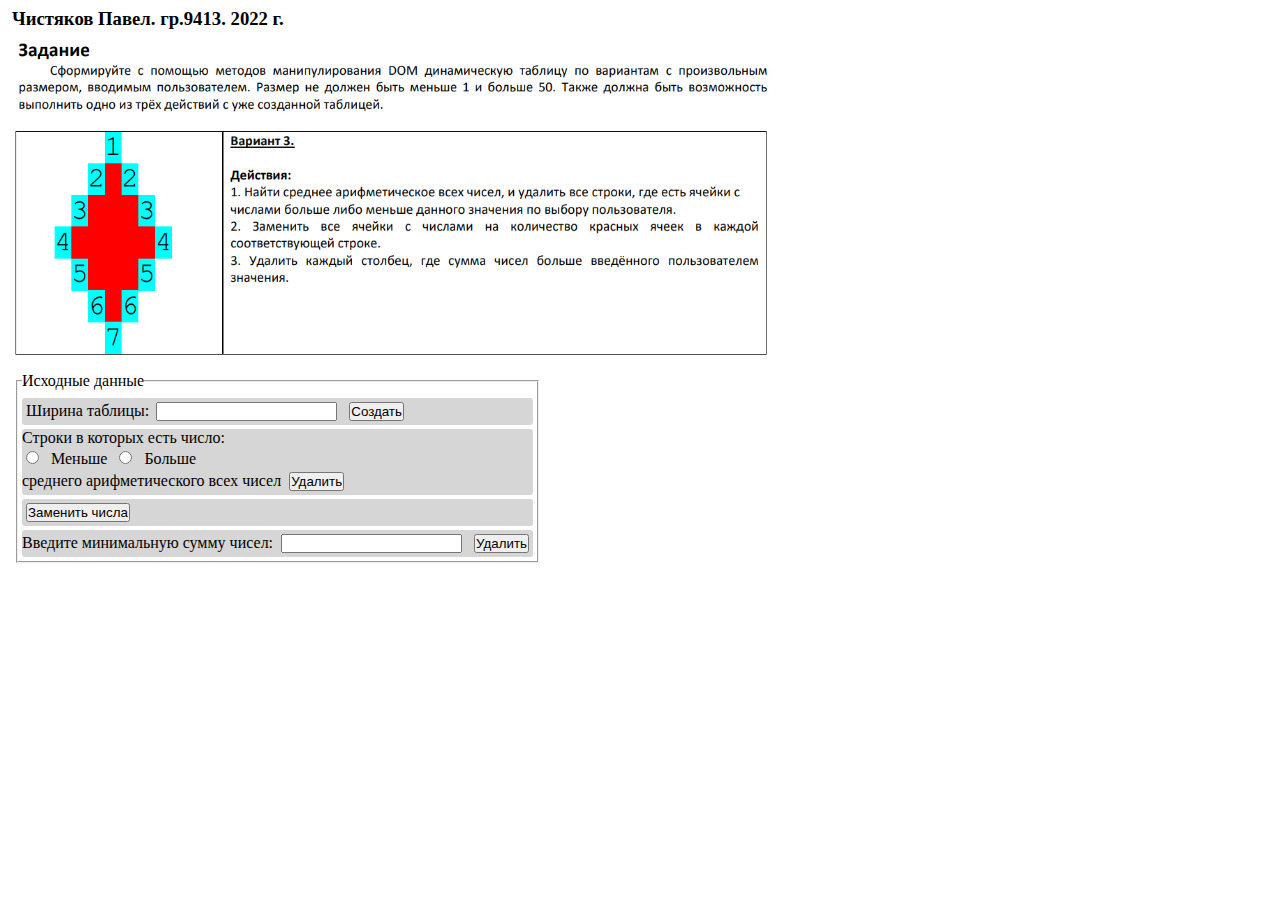
<file: lab4/index.html>
<!DOCTYPE html>

<head>
    <title>lab4</title>
    <script src="./main.js"></script>
    <style>
        * {
            margin: 4px;
            padding: 0;
            box-sizing: border-box;
        }

        .form-floating {
            float: left;
            margin-right: 3px;
        }

        #mainTableBody {
            border-collapse: collapse;
            text-align: center;
            font-size: 30px;
        }
    </style>
    <link rel="icon" href="./ok.bmp">
</head>

<body>
    <h3>Чистяков Павел. гр.9413. 2022 г.</h3>
    <img src="./task.png" style="min-width: 550px;" width="60%">
    <img src="./variant.png" style="min-width: 550px;" width="60%">
    <form id="mainForm">
        <fieldset style="display:inline;">
            <legend>Исходные данные</legend>
            <div style="background-color: rgb(214, 214, 214); border-radius: 3px;">
                <div class="form-floating">Ширина таблицы:</div>
                <input id="tableWidth" type="number">
                <input id="tableBodyId" type="hidden" value="mainTableBody">
                <input type="button" value="Создать" onclick="generateTable(document.getElementById('mainForm'))">
            </div>
            <div style="background-color: rgb(214, 214, 214); border-radius: 3px;">
                Строки в которых есть число:
                <br>
                <input type="radio" name="contact">
                <label for="contactChoice1">Меньше</label>
                <input type="radio" name="contact">
                <label for="contactChoice2">Больше</label>
                <br>
                среднего арифметического всех чисел
                <input type="button" value="Удалить" 
                onclick="mediumDelete(document.getElementById('mainTableBody'), document.getElementsByName('contact'))">
            </div>
            <div style="background-color: rgb(214, 214, 214); border-radius: 3px;">
                <input type="button" value="Заменить числа" 
                onclick="replaceNumbers(document.getElementById('mainTableBody'))">
            </div>
            <div style="background-color: rgb(214, 214, 214); border-radius: 3px;">
                Введите минимальную сумму чисел:
                <input type="number" id="minv">
                <input type="button" value="Удалить" 
                onclick="deleteCol(document.getElementById('mainTableBody'), minv.value)">
            </div>
        </fieldset>
    </form>
</body>

<html>
</file>
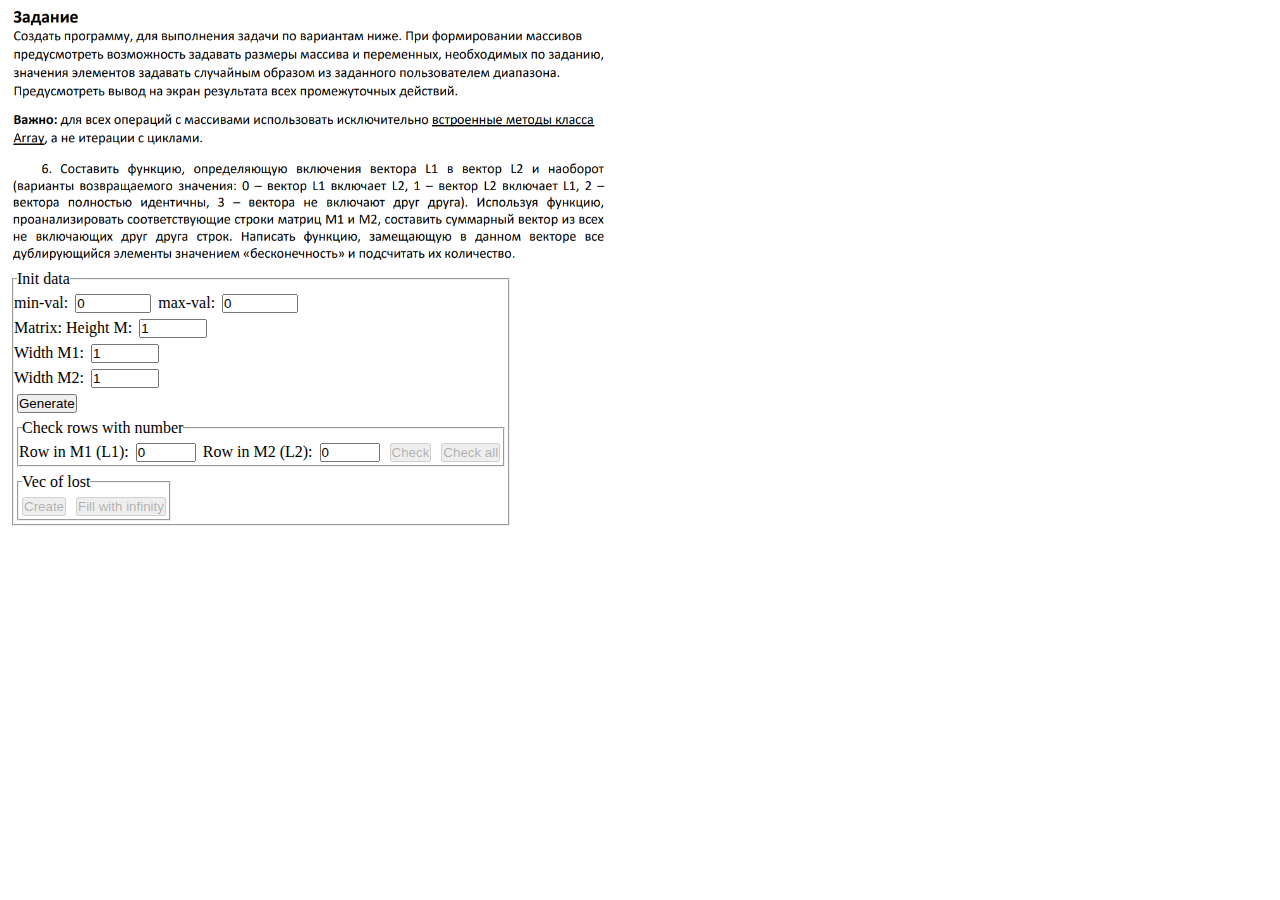
<file: lab5/index.html>
<!DOCTYPE html>
<html lang="en">

<head>
    <title>lab5</title>
    <script src="./main.js"></script>
    <style>
        * {
            padding: 0;
            margin: 3px;
            box-sizing: border-box;
        }

        img {
            max-width: 600px;
            min-width: 300px;
            display: block;
        }

        table {
            border-collapse: collapse;
        }

        TD,
        TH {
            border: 1px solid black;
            text-align: center;
            padding: 5px;
        }
    </style>
    <link rel="icon" href="./ok.bmp">
</head>

<body id="body" onload="onLoad()">
    <img width="50%" src="./common.png">
    <img width="50%" src="./task.png">
    <form id="main-form">
        <fieldset style="display:inline;">
            <legend>Init data</legend>
            min-val:
            <input type="number" id="min" value="0" min="-1000" max="1000" step="1">
            max-val:
            <input type="number" id="max" value="0" min="-1000" max="1000" step="1">
            <br />
            Matrix: Height M:
            <input type="number" id="heightM" value="1" min="1" max="1000" step="1">
            <br />
            Width M1:
            <input type="number" id="widthM1" value="1" min="1" max="1000" step="1">
            <br />
            Width M2:
            <input type="number" id="widthM2" value="1" min="1" max="1000" step="1">
            <br />
            <input type="button" value="Generate" onclick="generateAndShow(document.getElementById('main-form'))"
                style="display: block;">
            <fieldset style="display:inline;">
                <legend>Check rows with number</legend>
                Row in M1 (L1):
                <input type="number" id="rowNumberInM1" value="0" min="0" max="999" step="1">
                Row in M2 (L2):
                <input type="number" id="rowNumberInM2" value="0" min="0" max="999" step="1">
                <input id="checkButton" disabled type="button" value="Check" onclick="checkVectorsWithNumber(document.getElementById('main-form'))">
                <input id="checkAllButton" disabled type="button" value="Check all" onclick="checkAllRows()">
            </fieldset>
            <br/>
            <fieldset style="display:inline;">
                <legend>Vec of lost</legend>
                <input id="createLostVecButton" disabled type="button" value="Create" onclick="createVecOfLost()">
                <input id="fillInfButton" disabled type="button" value="Fill with infinity" onclick="fillInf()">
            </fieldset>
        </fieldset>
    </form>
    <div id="tables" style="display: flex;">

    </div>
</body>

</html>
</file>
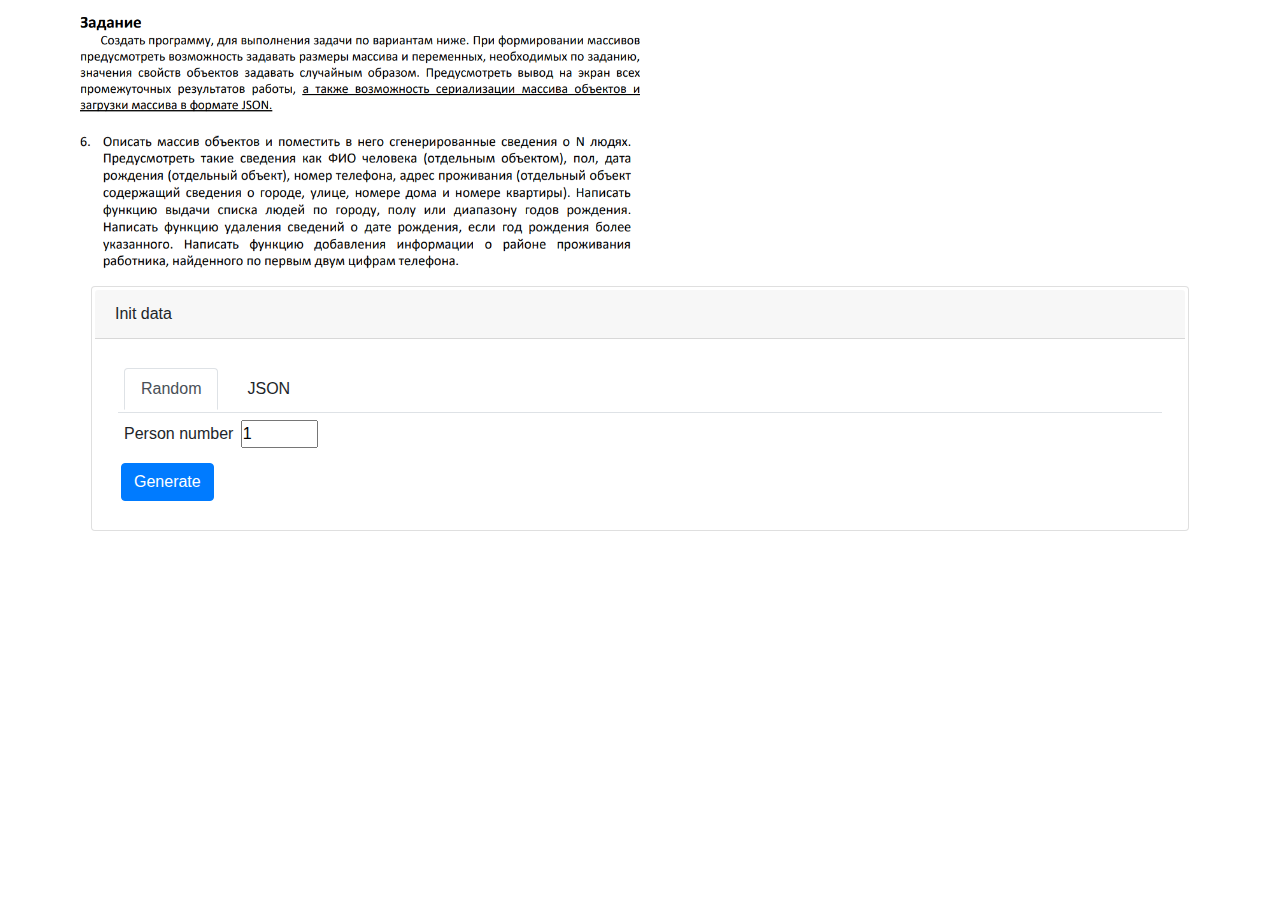
<file: lab6/index.html>
<!DOCTYPE html>
<html lang="en">

<head>
    <title>lab6</title>
    <script src="./main.js"></script>
    <link rel="stylesheet" href="https://cdn.jsdelivr.net/npm/bootstrap@4.0.0/dist/css/bootstrap.min.css"
        integrity="sha384-Gn5384xqQ1aoWXA+058RXPxPg6fy4IWvTNh0E263XmFcJlSAwiGgFAW/dAiS6JXm" crossorigin="anonymous">
    <style>
        * {
            padding: 0;
            margin: 3px;
            box-sizing: border-box;
        }

        img {
            max-width: 600px;
            min-width: 500px;
            display: block;
        }

        .hidden{
            display: none;
        }

        .no-hidden{
            display: block;
        }
    </style>
    <link rel="icon" href="./ok.bmp">
</head>

<body id="body" onload="onLoad()">
    <div class="container">
        <div class="row">
            <img width="50%" src="./common.png">
            <img width="50%" src="./task.png">
        </div>
        <div class="row">
            <div class="col-md">
                <div class="card">
                    <div class="card-header">
                        Init data
                    </div>
                    <div class="card-body">
                        <ul class="nav nav-tabs ">
                            <li class="nav-item">
                                <a class="nav-link active" onclick="navBarItemClick(this, 'main-form')">Random</a>
                            </li>
                            <li class="nav-item">
                                <a class="nav-link" onclick="navBarItemClick(this, 'json')">JSON</a>
                            </li>
                        </ul>
                        <form id="main-form" class="no-hidden" onsubmit="generate(document.getElementById('main-form')); return false;">
                            <div class="form-row">
                                <div class="col">
                                    <label>Person number</label>
                                    <input id="count" type="number" required min="1" max="1000" step="1" value="1">
                                </div>
                            </div>
                            <div class="form-row">
                                <div class="col">
                                    <input type="submit" class="btn btn-primary" value="Generate">
                                </div>
                            </div>
                        </form>
                        <div id="json" class="hidden">
                            <div class="row">
                                <div class="col-sm">
                                    <input type="button" class="btn btn-primary" value="Load from" onclick="loadFromJSON(document.getElementById('inpJson'))">
                                </div>
                                <div class="col-sm">
                                    <input id="inpJson" type="text">
                                </div>
                            </div>
                            <div class="row">
                                <div class="col-sm">
                                    <input type="button" class="btn btn-primary" value="Unload to clipboard" onclick="unloadToJSON()">
                                </div>
                            </div>
                        </div>
                    </div>
                </div>
            </div>
            <div class="col-md hidden">
                <div class="card">
                    <div class="card-header">
                        Filters
                    </div>
                    <div class="card-body">
                        <form id="filter-form"
                            onsubmit="applyFilters(document.getElementById('filter-form')); return false;">
                            <div class="form-row">
                                <div class="col-md-4">
                                    <input id="needCityFilter" type="checkbox" onclick="cityFilterCheckBoxClick()">
                                    <label>City</label>
                                </div>
                                <div class="col-sm-1">
                                    <input id="cityFilterValue">
                                </div>
                            </div>
                            <div class="form-row">
                                <div class="col-md-4">
                                    <input id="needGenderFilter" type="checkbox">
                                    <label>Gender</label>
                                </div>
                                <div class="col-sm-1">
                                    <select id="genderFilterValue">
                                        <option value="Мужчина">Man</option>
                                        <option value="Женщина">Woman</option>
                                    </select>
                                </div>
                            </div>

                            <div class="form-row">
                                <div class="col-md-5">
                                    <input id="needBirthFilter" type="checkbox" onclick="birthFilterCheckBoxClick()">
                                    <label>Birth day</label>
                                </div>

                            </div>
                            <div class="form-row">
                                <div class="col-sm-5">
                                    <label>From:</label>
                                    <input id="birthFilterLow" type="number" min="0" max="2022" step="1"
                                        onchange="inputChanged('min', document.getElementById('birthFilterLow').value, document.getElementById('birthFilterHigh'))">
                                </div>
                                <div class="col-sm-5">
                                    <label>To:</label>
                                    <input id="birthFilterHigh" type="number" min="0" max="2022" step="1"
                                        onchange="inputChanged('max', document.getElementById('birthFilterHigh').value, document.getElementById('birthFilterLow'))">
                                </div>
                            </div>
                            <div class="form-row">
                                <div class="col">
                                    <input type="submit" class="btn btn-primary" value="Apply">
                                    <input type="button" onclick="clearFilters()" class="btn btn-primary" value="Clear">
                                </div>
                            </div>

                        </form>
                    </div>
                </div>
            </div>
        </div>
        <div class="row hidden">
            <div class="col">
                <div class="card">
                    <div class="card-header">
                        Delete birth day info
                    </div>
                    <div class="card-body">
                        <form onsubmit="deleteBirthAfterDate(this); return false;">
                            <div class="input-group">
                                <label>Year</label>
                                <input id="dateInput" required type="number" min="0" max="2022" class="ml-2">
                                <input type="submit" class="btn btn-primary ml-2" value="Delete">
                            </div>
                        </form>
                    </div>
                </div>
            </div>
        </div>
        <div class="row hidden">
            <div class="col">
                <div class="card">
                    <div class="card-header">
                        Add naiborhood
                    </div>
                    <div class="card-body">
                        <form onsubmit="addNaiborhood(this); return false;">
                            <div class="form-row">
                                <div class="col-sm-4">
                                    <label>Number</label>
                                    <input id="phoneNumber" type="bumber"
                                    min="100" max="999" step="1"
                                    placeholder="min: 100; max: 999;"
                                    required>
                                </div>
                                <div class="col-sm-4">
                                    <label>Naiborhood</label>
                                    <input id="naiborhoodName" type="text" required>
                                </div>
                            </div>
                            <div class="form-row">
                                <div class="col">
                                <input type="submit" class="btn btn-primary" value="Add">
                                </div>
                            </div>
                        </form>
                    </div>
                </div>
            </div>
        </div>
        <div class="row hidden">
            <div class="col">
                <h4>Count <span id="persons-count" class="badge badge-success">0</span></h4>
                <div class="card">
                    <div class="card-header">
                        Persons
                    </div>
                    <div class="card-body">
                        <div id="tables" class="table-responsive">

                        </div>
                    </div>
                </div>
            </div>
        </div>
    </div>
</body>

</html>
</file>
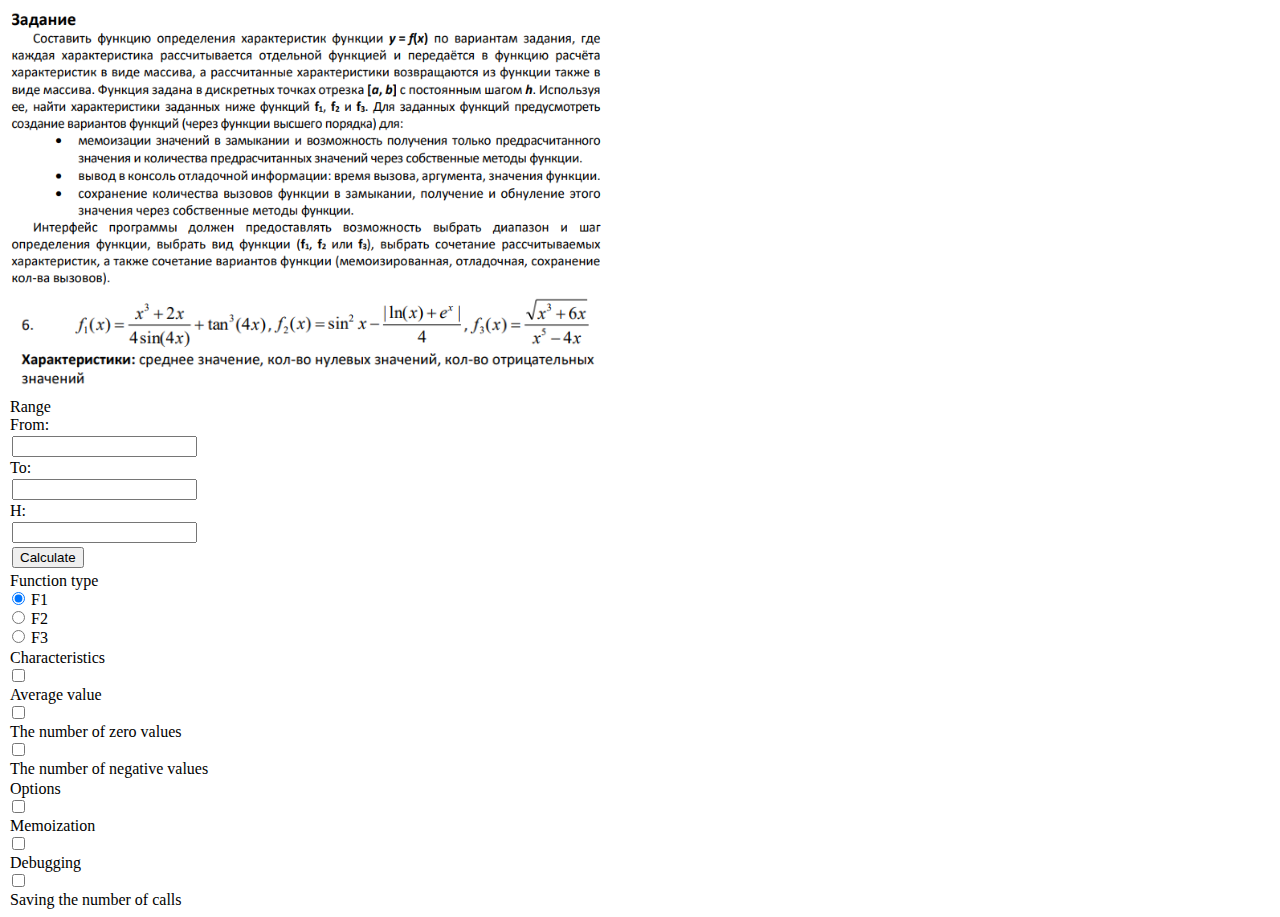
<file: lab7/index.html>
<!DOCTYPE html>
<html lang="en">

<head>
    <title>lab7</title>
    <script src="./main.js"></script>
    <meta name="viewport" content="width=device-width, initial-scale=1, shrink-to-fit=no">
    <link href="https://cdn.jsdelivr.net/npm/bootstrap@5.2.0-beta1/dist/css/bootstrap.min.css" rel="stylesheet"
        integrity="sha384-0evHe/X+R7YkIZDRvuzKMRqM+OrBnVFBL6DOitfPri4tjfHxaWutUpFmBp4vmVor" crossorigin="anonymous">
    <style>
        img {
            width: 600px;
            display: block;
        }

        .card {
            margin: 2px;
        }

        input {
            margin: 2px;
        }

        .hidden {
            display: none;
        }
    </style>
    <link rel="icon" href="./icons8-программа-48.png">
</head>

<body id="body">
    <div class="container">
        <div class="row">
            <div class="col">
                <img src="./common.png">
                <img src="./task.png">
            </div>
        </div>
        <div id="mainRow" class="row row-cols-1 row-cols-md-2">
            <div class="col ">
                <div class="card">
                    <div class="card-header">
                        Range
                    </div>
                    <div class="card-body">
                        <form id="range-form"
                            onsubmit="calculate(this, document.getElementById('func-type-form'), document.getElementById('characteristics-form'), document.getElementById('options-form')); return false;">
                            <div class="row row-cols-1 row-cols-sm-2">
                                <div class="col-sm-3">
                                    From:
                                </div>
                                <div class="col">
                                    <input type="number" id="min" step="0.00001"
                                        onchange="inputChanged('min', this.value, document.getElementById('max'))"
                                        required />
                                </div>
                            </div>
                            <div class="row row-cols-1 row-cols-sm-2">
                                <div class="col-sm-3">
                                    To:
                                </div>
                                <div class="col">
                                    <input type="number" id="max" step="0.00001"
                                        onchange="inputChanged('max', this.value, document.getElementById('min'))"
                                        required />
                                </div>
                            </div>
                            <div class="row row-cols-1 row-cols-sm-2">
                                <div class="col-sm-3">
                                    H:
                                </div>
                                <div class="col">
                                    <input type="number" id="h" step="0.00001" min="0.00001" required />
                                </div>
                            </div>
                            <div class="row">
                                <div class="col">
                                    <input type="submit" value="Calculate" class="btn btn-primary">
                                </div>
                            </div>
                        </form>
                    </div>
                </div>
            </div>
            <div class="col">
                <div class="card">
                    <div class="card-header">
                        Function type
                    </div>
                    <div class="card-body">
                        <form id="func-type-form">
                            <div class="form-row">
                                <input checked name="func" type="radio" id="f1" value="f1">
                                <label for="f1">F1</label>
                            </div>
                            <div class="form-row">
                                <input name="func" type="radio" id="f2" value="f2">
                                <label for="f2">F2</label>
                            </div>
                            <div class="form-row">
                                <input name="func" type="radio" id="f3" value="f3">
                                <label for="f3">F3</label>
                            </div>
                        </form>
                    </div>
                </div>
            </div>
            <div class="col ">
                <div class="card">
                    <div class="card-header">
                        Сharacteristics
                    </div>
                    <div class="card-body">
                        <form id="characteristics-form">
                            <div class="row">
                                <div class="col-1">
                                    <input id="averageCheckBox" type="checkbox">
                                </div>
                                <div class="col">
                                    <label>Average value</label>
                                </div>
                            </div>
                            <div class="row">
                                <div class="col-1">
                                    <input id="zeroCheckBox" type="checkbox">
                                </div>
                                <div class="col">
                                    <label>The number of zero values</label>
                                </div>
                            </div>
                            <div class="row">
                                <div class="col-1">
                                    <input id="negativeCheckBox" type="checkbox">
                                </div>
                                <div class="col">
                                    <label>The number of negative values</label>
                                </div>
                            </div>
                        </form>
                    </div>
                </div>
            </div>
            <div class="col">
                <div class="card">
                    <div class="card-header">
                        Options
                    </div>
                    <div class="card-body">
                        <form id="options-form">
                            <div class="row">
                                <div class="col-1">
                                    <input id="memoization" type="checkbox">
                                </div>
                                <div class="col">
                                    <label>Memoization</label>
                                </div>
                            </div>
                            <div class="row">
                                <div class="col-1">
                                    <input id="debugging" type="checkbox">
                                </div>
                                <div class="col">
                                    <label>Debugging</label>
                                </div>
                            </div>
                            <div class="row">
                                <div class="col-1">
                                    <input id="callsNumber" type="checkbox">
                                </div>
                                <div class="col">
                                    <label>Saving the number of calls</label>
                                </div>
                            </div>
                        </form>
                    </div>
                </div>
            </div>
            <div class="col hidden" id="memoization-col">
                <div class="card">
                    <div class="card-header">
                        Memoization result
                    </div>
                    <div class="card-body">
                        <form id="memoization-form" onsubmit="memoizationGetValue(this.memIndex.value); return false;">
                            <div class="row">
                                <div class="col-2">
                                    <label>Index:</label>
                                </div>
                                <div class="col">
                                    <input type="number" min="0" id="memIndex" required>
                                </div>
                            </div>
                            <div class="row row-cols-auto">
                                <div class="col">
                                    <input type="submit" value="Get value" class="btn btn-primary">
                                    <input type="button" value="Get size" class="btn btn-info" onclick="memoizationGetValuesCount()">
                                </div>
                            </div>
                        </form>
                    </div>
                </div>
            </div>
            <div class="col hidden" id="calls-number-col">
                <div class="card">
                    <div class="card-header">
                        Saving the number of calls result
                    </div>
                    <div class="card-body">
                        <form id="calls-number-form">
                            <div class="row row-cols-auto">
                                <div class="col">
                                    <input type="button" value="Get calls number" class="btn btn-primary" onclick="callsCountGetCollsNumber()">
                                    <input type="button" value="Set zero" class="btn btn-info" onclick="setCallsCountZero()">
                                </div>
                            </div>
                        </form>
                    </div>
                </div>
            </div>
        </div>
    </div>

    <script src="https://cdn.jsdelivr.net/npm/bootstrap@5.2.0-beta1/dist/js/bootstrap.bundle.min.js"
        integrity="sha384-pprn3073KE6tl6bjs2QrFaJGz5/SUsLqktiwsUTF55Jfv3qYSDhgCecCxMW52nD2"
        crossorigin="anonymous"></script>
</body>

</html>
</file>
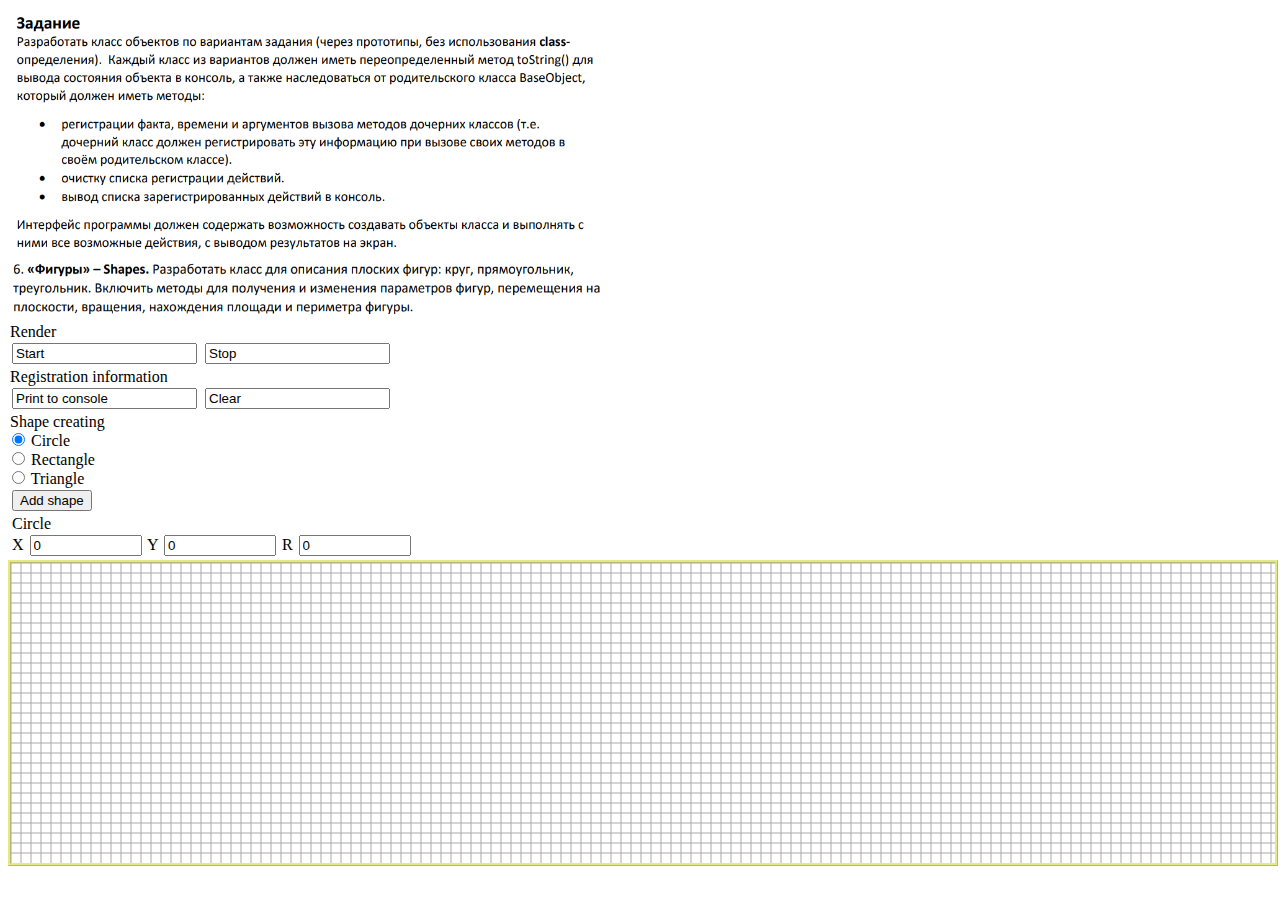
<file: lab8/index.html>
<!DOCTYPE html>
<html lang="en">

<head>
    <title>lab8</title>
    <script type="module" src="./main.js"></script>
    <script type="module" src="./calculations.js"></script>
    <script type="module" src="./drawing.js"></script>
    <meta name="viewport" content="width=device-width, initial-scale=1, shrink-to-fit=no">
    <link href="https://cdn.jsdelivr.net/npm/bootstrap@5.2.0-beta1/dist/css/bootstrap.min.css" rel="stylesheet"
        integrity="sha384-0evHe/X+R7YkIZDRvuzKMRqM+OrBnVFBL6DOitfPri4tjfHxaWutUpFmBp4vmVor" crossorigin="anonymous">
    <style>
        img {
            width: 600px;
            display: block;
        }

        .card {
            margin: 2px;
        }

        input {
            margin: 2px;
        }

        input:invalid {
            background: rgba(255, 0, 0, 0.356);
        }

        .hidden {
            display: none;
        }

        .no-hidden {
            display: block;
        }

        canvas {
            border: 3px ridge rgba(211, 220, 50, .6);
        }
    </style>
    <link rel="icon" href="./icons8-программа-48.png">
</head>

<body id="body">
    <div class="container">
        <div class="row">
            <div class="col">
                <img src="./common.png">
                <img src="./task.png">
            </div>
        </div>
    </div>
    <div id="mainContainer" class="container">
        <div class="row">
            <div class="col">
                <div class="card">
                    <div class="card-header">
                        Render
                    </div>
                    <div class="card-body">
                        <input id="renderStartButton" value="Start" class="btn btn-success">
                        <input id="renderStopButton" value="Stop" class="btn btn-outline-danger">
                    </div>
                </div>
            </div>
        </div>
        <div class="row">
            <div class="col">
                <div class="card">
                    <div class="card-header">
                        Registration information
                    </div>
                    <div class="card-body">
                        <input id="printToConsoleRegInfButton" value="Print to console" class="btn btn-success">
                        <input id="clearRegInfButton" value="Clear" class="btn btn-outline-danger">
                    </div>
                </div>
            </div>
        </div>
        <div class="row">
            <div class="col">
                <form id="controlForm" class="needs-validation show-after-add hidden">
                    <div class="form-row">
                        <label class="form-label" for="Circle">Circle id</label>
                        <input id="shapeControlInput" type="number" class="form-control" min="0" value="0" required>
                        <div id="shapeControlInvalidMessage" class="invalid-feedback hidden">
                            Please provide a valid index.
                        </div>
                    </div>
                </form>
            </div>
        </div>
        <div class="row row-cols-1 row-cols-xl-2">
            <div class="col">
                <div class="card">
                    <div class="card-header">
                        Shape creating
                    </div>
                    <div class="card-body">
                        <form id="shape-type-form">
                            <div class="form-row">
                                <input checked name="shape" type="radio" id="Circle" value="circle">
                                <label for="Circle">Circle</label>
                            </div>
                            <div class="form-row">
                                <input name="shape" type="radio" id="Rectangle" value="rectangle">
                                <label for="Rectangle">Rectangle</label>
                            </div>
                            <div class="form-row">
                                <input name="shape" type="radio" id="Triangle" value="triangle">
                                <label for="Triangle">Triangle</label>
                            </div>
                            <div class="form-row">
                                <input id="addShapeButton" class="btn btn-success" type="submit" value="Add shape">
                                <input id="setNewVertShapeButton" name="shapeControlButton"
                                    class="btn btn-outline-danger show-after-add hidden" type="button"
                                    value="Set new vertices">
                                <label for="setNewVertShapeButton" class="alert alert-warning show-after-add hidden">
                                    The data will be taken from the form according to the object type (even if it is not
                                    visible)</label>
                            </div>
                        </form>
                        <div class="conteiner">
                            <div class="row row-cols-1">
                                <div class="col">
                                    <div class="card" id="circleCard">
                                        <div class="card-header">
                                            Circle
                                        </div>
                                        <div class="card-body">
                                            <form id="circleForm">
                                                <div class="form-row">
                                                    <label for="circleInputX">X</label>
                                                    <input id="circleInputX" class="form-control" step="0.000001"
                                                        type="number" value="0" min="-1e10" max="1e10">
                                                    <label for="circleInputY">Y</label>
                                                    <input id="circleInputY" class="form-control" step="0.000001"
                                                        type="number" value="0" min="-1e10" max="1e10">
                                                    <label for="circleInputR">R</label>
                                                    <input id="circleInputR" class="form-control" step="0.000001"
                                                        type="number" value="0" min="-1e10" max="1e10">
                                                </div>
                                            </form>
                                        </div>
                                    </div>
                                </div>
                                <div class="col">
                                    <div class="card hidden" id="triangleCard">
                                        <div class="card-header">
                                            Triangle
                                        </div>
                                        <div class="card-body">
                                            <form id="triangleForm">
                                                <div class="form-row">
                                                    <label for="triangleInputX1">X1</label>
                                                    <input id="triangleInputX1" class="form-control" step="0.000001"
                                                        type="number" value="0" min="-1e10" max="1e10">
                                                    <label for="triangleInputY1">Y1</label>
                                                    <input id="triangleInputY1" class="form-control" step="0.000001"
                                                        type="number" value="0" min="-1e10" max="1e10">
                                                    <label for="triangleInputX2">X2</label>
                                                    <input id="triangleInputX2" class="form-control" step="0.000001"
                                                        type="number" value="0" min="-1e10" max="1e10">
                                                    <label for="triangleInputY2">Y2</label>
                                                    <input id="triangleInputY2" class="form-control" step="0.000001"
                                                        type="number" value="0" min="-1e10" max="1e10">
                                                    <label for="triangleInputX3">X3</label>
                                                    <input id="triangleInputX3" class="form-control" step="0.000001"
                                                        type="number" value="0" min="-1e10" max="1e10">
                                                    <label for="triangleInputY3">Y3</label>
                                                    <input id="triangleInputY3" class="form-control" step="0.000001"
                                                        type="number" value="0" min="-1e10" max="1e10">
                                                </div>
                                            </form>
                                        </div>
                                    </div>
                                </div>
                                <div class="col">
                                    <div class="card hidden" id="rectangleCard">
                                        <div class="card-header">
                                            Rectangle
                                        </div>
                                        <div class="card-body">
                                            <form id="rectangleForm">
                                                <div class="form-row">
                                                    <label for="recInputX1">X1</label>
                                                    <input id="recInputX1" class="form-control" step="0.000001"
                                                        type="number" value="0" min="-1e10" max="1e10">
                                                    <label for="recInputY1">Y1</label>
                                                    <input id="recInputY1" class="form-control" step="0.000001"
                                                        type="number" value="0" min="-1e10" max="1e10">
                                                    <label for="recInputX2">X2</label>
                                                    <input id="recInputX2" class="form-control" step="0.000001"
                                                        type="number" value="0" min="-1e10" max="1e10">
                                                    <label for="recInputY2">Y2</label>
                                                    <input id="recInputY2" class="form-control" step="0.000001"
                                                        type="number" value="0" min="-1e10" max="1e10">
                                                    <label for="recInputX3">X3</label>
                                                    <input id="recInputX3" class="form-control" step="0.000001"
                                                        type="number" value="0" min="-1e10" max="1e10">
                                                    <label for="recInputY3">Y3</label>
                                                    <input id="recInputY3" class="form-control" step="0.000001"
                                                        type="number" value="0" min="-1e10" max="1e10">
                                                    <label for="recInputX4">X4</label>
                                                    <input id="recInputX4" class="form-control" step="0.000001"
                                                        type="number" value="0" min="-1e10" max="1e10">
                                                    <label for="recInputY4">Y4</label>
                                                    <input id="recInputY4" class="form-control" step="0.000001"
                                                        type="number" value="0" min="-1e10" max="1e10">
                                                </div>
                                            </form>
                                        </div>
                                    </div>
                                </div>
                            </div>
                        </div>
                    </div>
                </div>
            </div>
            <div class="col show-after-add hidden">
                <div class="card">
                    <div class="card-header">
                        Shape control
                    </div>
                    <div class="card-body">
                        <div class="conteiner">
                            <div class="row row-cols-1">
                                <div class="col">
                                    <div class="card">
                                        <div class="card-header">
                                            Move
                                        </div>
                                        <div class="card-body">
                                            <div class="row">
                                                <table class="col-3">
                                                    <tbody>
                                                        <tr>
                                                            <td></td>
                                                            <td><input id="stepUpButton" name="shapeControlButton"
                                                                    class="btn btn-primary" type="button" value="↑">
                                                            </td>
                                                            <td></td>
                                                        </tr>
                                                        <tr>
                                                            <td><input id="stepLeftButton" name="shapeControlButton"
                                                                    class="btn btn-primary" type="button" value="←">
                                                            </td>
                                                            <td></td>
                                                            <td><input id="stepRightButton" name="shapeControlButton"
                                                                    class="btn btn-primary" type="button" value="→">
                                                            </td>
                                                        </tr>
                                                        <tr>
                                                            <td></td>
                                                            <td><input id="stepDownButton" name="shapeControlButton"
                                                                    class="btn btn-primary" type="button" value="↓">
                                                            </td>
                                                            <td></td>
                                                        </tr>
                                                    </tbody>
                                                </table>
                                                <form class="col" id="moveToForm">
                                                    <div class="form-row">
                                                        <label for="moveToX">X</label>
                                                        <input id="moveToX" class="form-control" step="0.000001"
                                                            type="number" value="0" required>
                                                        <label for="moveToY">Y</label>
                                                        <input id="moveToY" class="form-control" step="0.000001"
                                                            type="number" value="0" required>
                                                    </div>
                                                    <div class="form-row">
                                                        <input type="submit" name="shapeControlButton"
                                                            class="btn btn-primary" value="Move to">
                                                    </div>
                                                </form>
                                            </div>
                                        </div>
                                    </div>
                                </div>
                                <div class="col">
                                    <div class="card">
                                        <div class="card-header">
                                            Rotate
                                        </div>
                                        <div class="card-body">
                                            <form id="forationForm">
                                                <div class="form-row">
                                                    <label for="rotateInput">Degree</label>
                                                    <input id="rotateInput" class="form-control" step="0.000001"
                                                        type="number" min="-360" max="360" value="0" required>
                                                </div>
                                                <div class="form-row">
                                                    <input name="shapeControlButton" class="btn btn-primary"
                                                        type="submit" value="Rotate">
                                                </div>
                                            </form>
                                        </div>
                                    </div>
                                </div>
                                <div class="col">
                                    <div class="card">
                                        <div class="card-header">
                                            Area and perimeter
                                        </div>
                                        <div class="card-body">
                                            <form id="forationForm">
                                                <div class="form-row">
                                                    <input id="showAreaButton" name="shapeControlButton"
                                                        class="btn btn-primary" type="button" value="Show area">
                                                    <input id="showPerimeterButton" name="shapeControlButton"
                                                        class="btn btn-primary" type="button" value="Show perimeter">
                                                </div>
                                            </form>
                                        </div>
                                    </div>
                                </div>
                            </div>
                        </div>
                    </div>
                </div>
            </div>
        </div>
        <div class="row">
            <div class="col">
                <canvas id="canv" width="300" height="300"></canvas>
            </div>
        </div>
    </div>
    <script src="https://cdn.jsdelivr.net/npm/bootstrap@5.2.0-beta1/dist/js/bootstrap.bundle.min.js"
        integrity="sha384-pprn3073KE6tl6bjs2QrFaJGz5/SUsLqktiwsUTF55Jfv3qYSDhgCecCxMW52nD2"
        crossorigin="anonymous"></script>
</body>

</html>
</file>
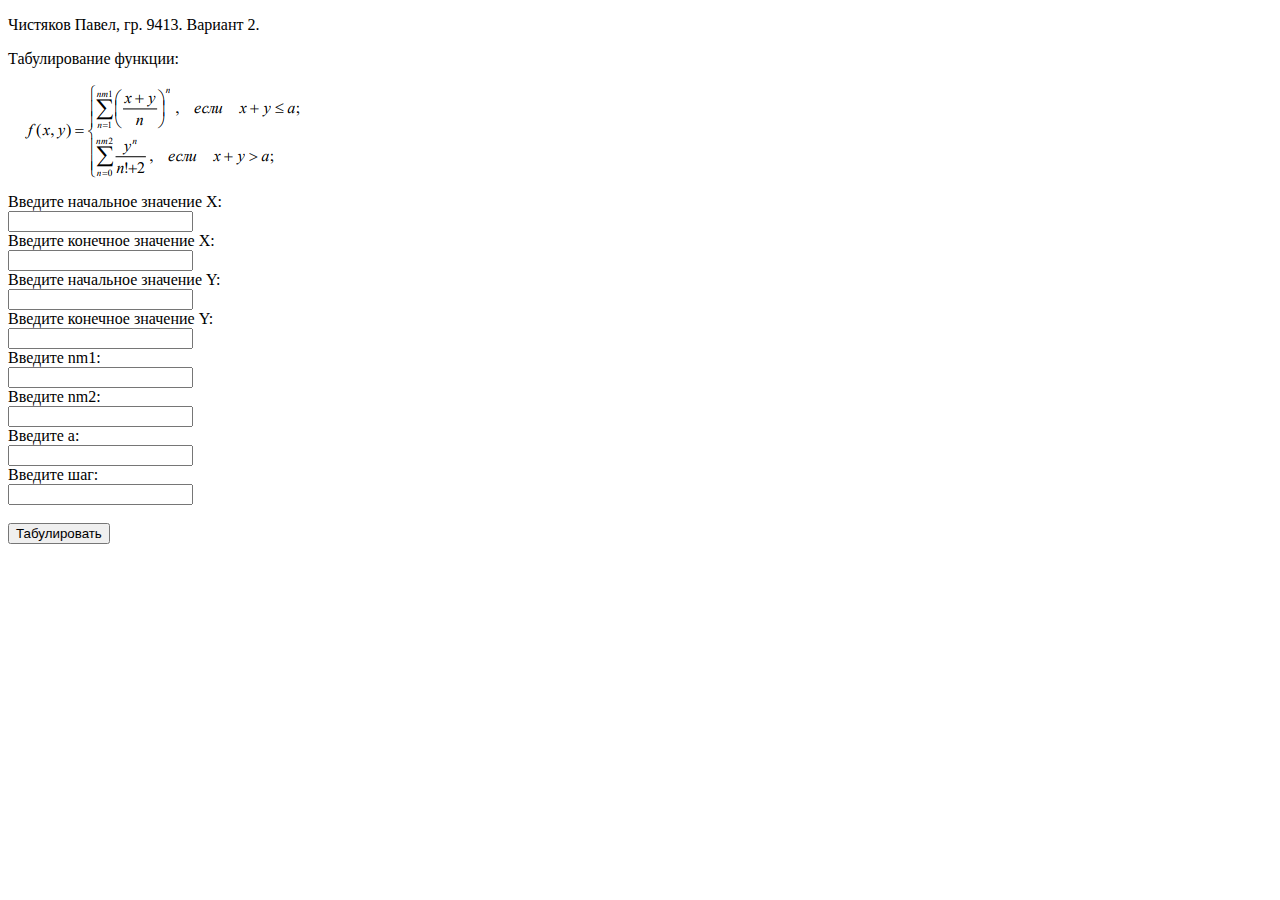
<file: lab3/lab3.html>
<!doctype html>
<html>

<head>
	<meta charset="utf-8">
	<script src="./main.js"></script>
</head>

<body>
	<!-- форма для ввода диапазона табулирования функции-->
	<p>Чистяков Павел, гр. 9413. Вариант 2.</p>
	<p>Табулирование функции:</p>
	<img src="./function_image.png">
	<form>
		Введите начальное значение X:<br>
		<input type="number" step="any" id="begXId" value=""><br>

		Введите конечное значение X:<br>
		<input type="number" step="any" id="endXId" value=""><br>

		Введите начальное значение Y:<br>
		<input type="number" step="any" id="begYId" value=""><br>

		Введите конечное значение Y:<br>
		<input type="number" step="any" id="endYId" value=""><br>

		Введите nm1:<br>
		<input type="number" id="nm1Id" value=""><br>

		Введите nm2:<br>
		<input type="number" id="nm2Id" value=""><br>

		Введите a:<br>
		<input type="number" step="any" id="aId" value=""><br>

		Введите шаг:<br>
		<input type="number" step="any" id="stpId" value=""><br>
		<br>
		<input type="button" id="button" value="Табулировать" onclick="tabFunc(begXId.value, endXId.value,
			 				begYId.value, endYId.value,
							aId.value, nm1Id.value, nm2Id.value,
							stpId.value)">
	</form>

	<!--элемент div для вывода результатов табулирования-->
	<div id="result">
	</div>
</body>

</html>
</file>
